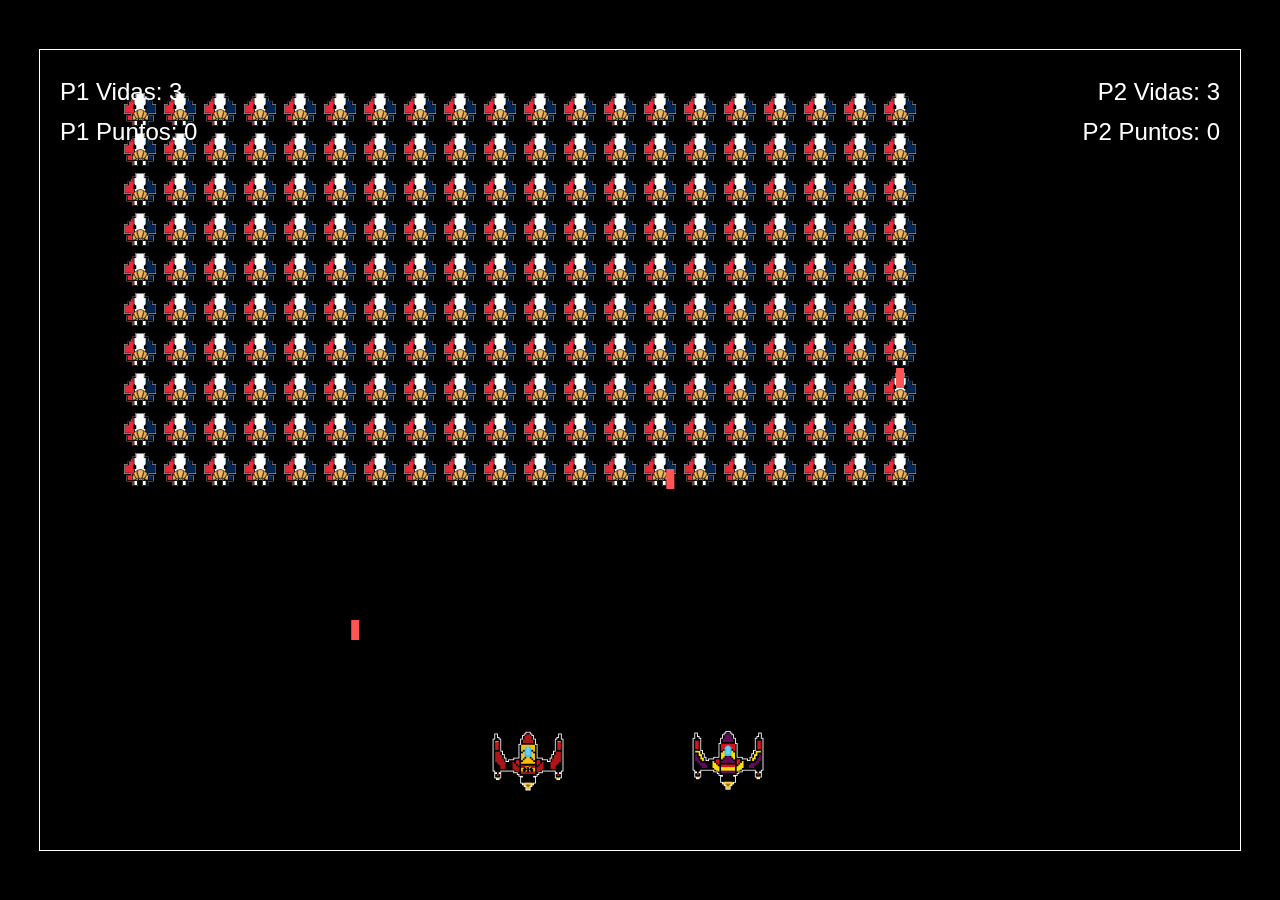
<file: Index.html>
<!DOCTYPE html>
<html lang="es">
<head>
    <meta charset="UTF-8">
    <meta name="viewport" content="width=device-width, initial-scale=1.0">
    <title>FRENCH INVADERS - OscAsh Studios</title>
    <link rel="stylesheet" href="style.css">
    <link rel="icon" href="images/icono.png" type="image/x-icon">
</head>
<body>
    <canvas id="gameCanvas"></canvas>
    <script src="script.js"></script>
</body>
</html>
</file>
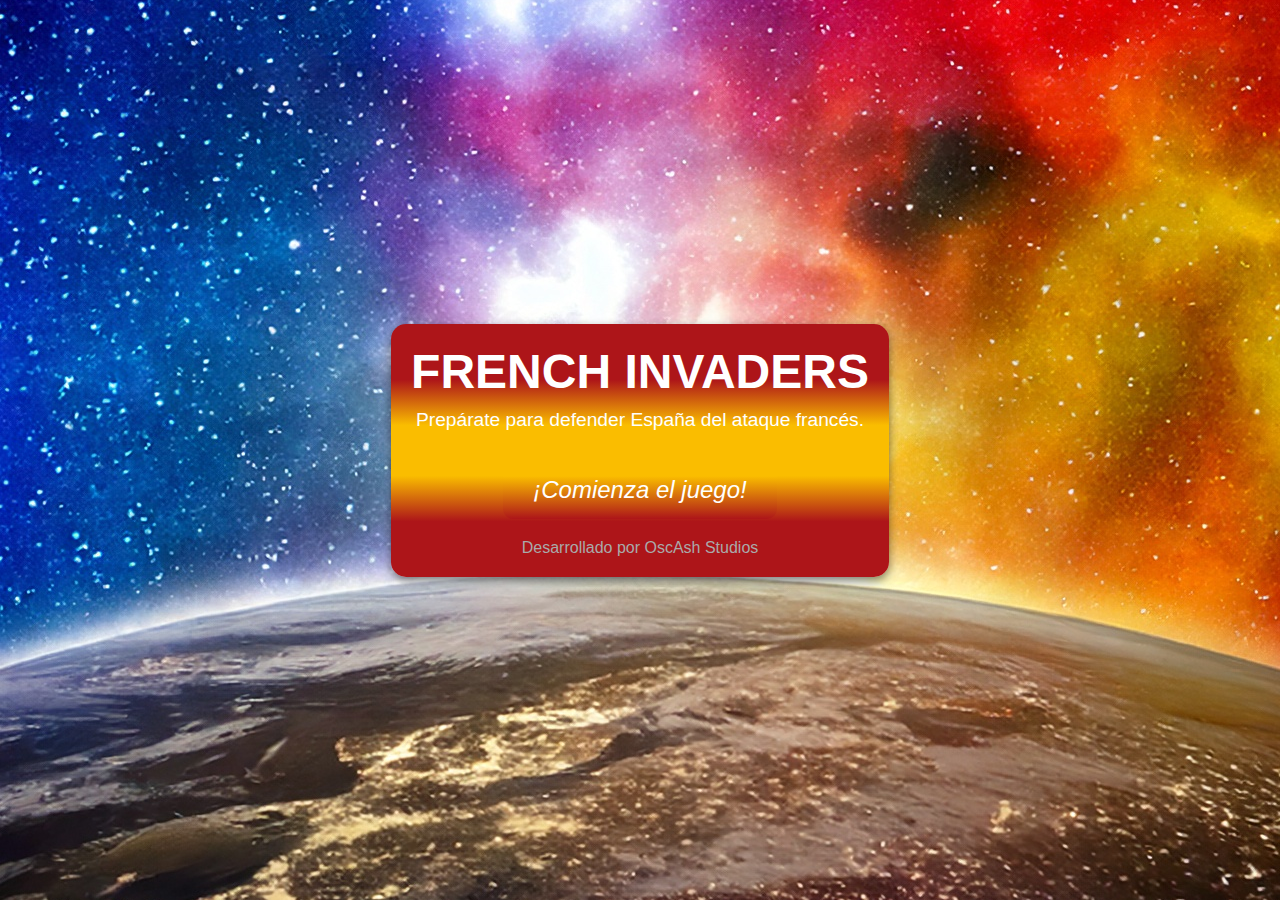
<file: pini.html>
<!DOCTYPE html>
<html lang="es">
<head>
    <meta charset="UTF-8">
    <meta name="viewport" content="width=device-width, initial-scale=1.0">
    <title>FRENCH INVADERS - OscAsh Studios</title>
    <link rel="stylesheet" href="pinistyle.css">
    <link rel="icon" href="images/icono.png" type="image/x-icon">
</head>
<body>
    <div class="game-container">
        <div class="title">
            <h1>FRENCH INVADERS</h1>
            <p>Prepárate para defender España del ataque francés.</p>
        </div>
        <div class="start-button-container">
            <button class="start-button"><a href="Index.html", class="alink"><i>  ¡Comienza el juego!</i></a></button>
        </div>
        <div class="footer">
            <p>Desarrollado por OscAsh Studios</p>
        </div>
    </div>
      
</body>
</html>
</file>
<file: style.css>
* {
    margin: 0;
    padding: 0;
    box-sizing: border-box;
}

body {
    background-color: black;
    color: white;
    display: flex;
    justify-content: center;
    align-items: center;
    height: 100vh;
}

canvas {
    border: 1px solid white;
}
</file>
<file: pinistyle.css>
* {
    margin: 0;
    padding: 0;
    box-sizing: border-box;
}

body, html {
    font-family: 'Arial', sans-serif;
    height: 100%;
    display: flex;
    justify-content: center;
    align-items: center;
    background-color: #101010;
    background-image: url('images/fondo.jpg');
    background-position: center;
    background-repeat: no-repeat;
}


.game-container {
    text-align: center;
    color: white;
    padding: 20px;
    border-radius: 15px;
    background: linear-gradient(180deg, rgba(173,21,25,1) 22%, rgba(250,189,0,1) 40%, rgba(250,189,0,1) 60%, rgba(173,21,25,1) 78%);
    box-shadow: 0 4px 10px rgba(0, 0, 0, 0.5);
    width: 100%;
    max-width: 600px;
}

.title h1 {
    font-size: 3rem;
    color: white;
}


.title p {
    font-size: 1.2rem;
    color: white;
    margin-top: 10px;
}

.start-button-container {
    margin-top: 30px;
}

.alink {
    text-decoration: none;
    color: white;
}

.start-button {
    background: linear-gradient(180deg, rgba(250,189,0,1) 26%, rgba(173,21,25,1) 100%);
    color: white;
    font-size: 1.5rem;
    padding: 15px 30px;
    border: none;
    border-radius: 10px;
    cursor: pointer;
}

.start-button:hover {
    background-color: #b30000;
}

.footer {
    margin-top: 20px;
    font-size: 1rem;
    color: #aaa;
}
</file>
